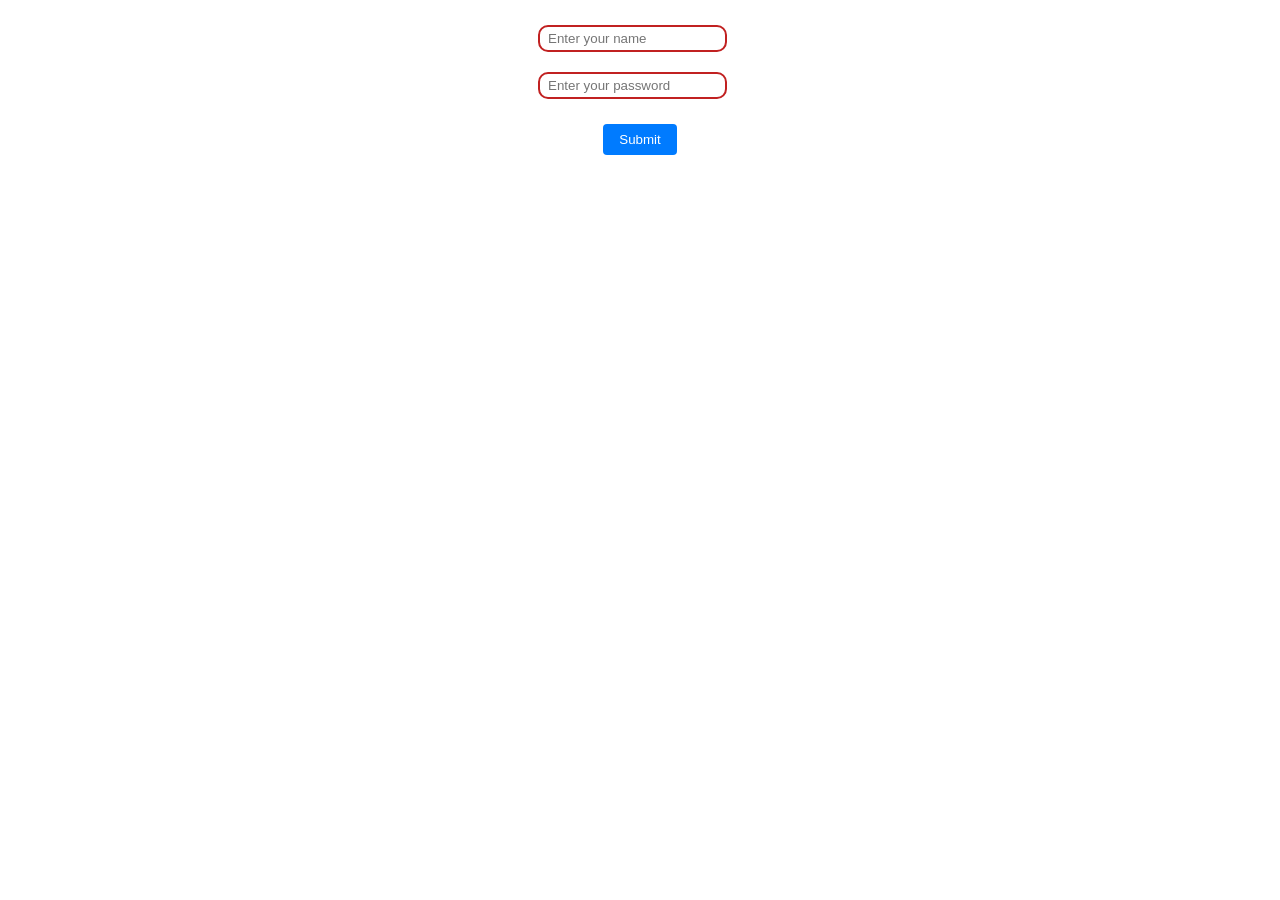
<file: day-1/index.html>
<!DOCTYPE html>
<html lang="en">

<head>
  <meta charset="UTF-8">
  <meta name="viewport" content="width=device-width, initial-scale=1.0">
  <title>Document</title>
  <link rel="stylesheet" href="style.css">
  <script src="main.js" defer></script>
</head>

<body>
  <div>
    <form id="normalForm">
      <label for="nameInput">
        <input type="text" placeholder="Enter your name" class="nameInput" id="nameInput">
      </label>
      <label for="passwordInput">
        <input type="password" placeholder="Enter your password" class="passwordInput" id="passwordInput">
      </label>
      <button type="submit" id="submitBtn">Submit</button>
    </form>
  </div>

  <div>
    <label for="input" id="input"></label>
    <label for="nameInputValidation" id="nameInputValidation"></label>
  </div>
</body>

</html>
</file>
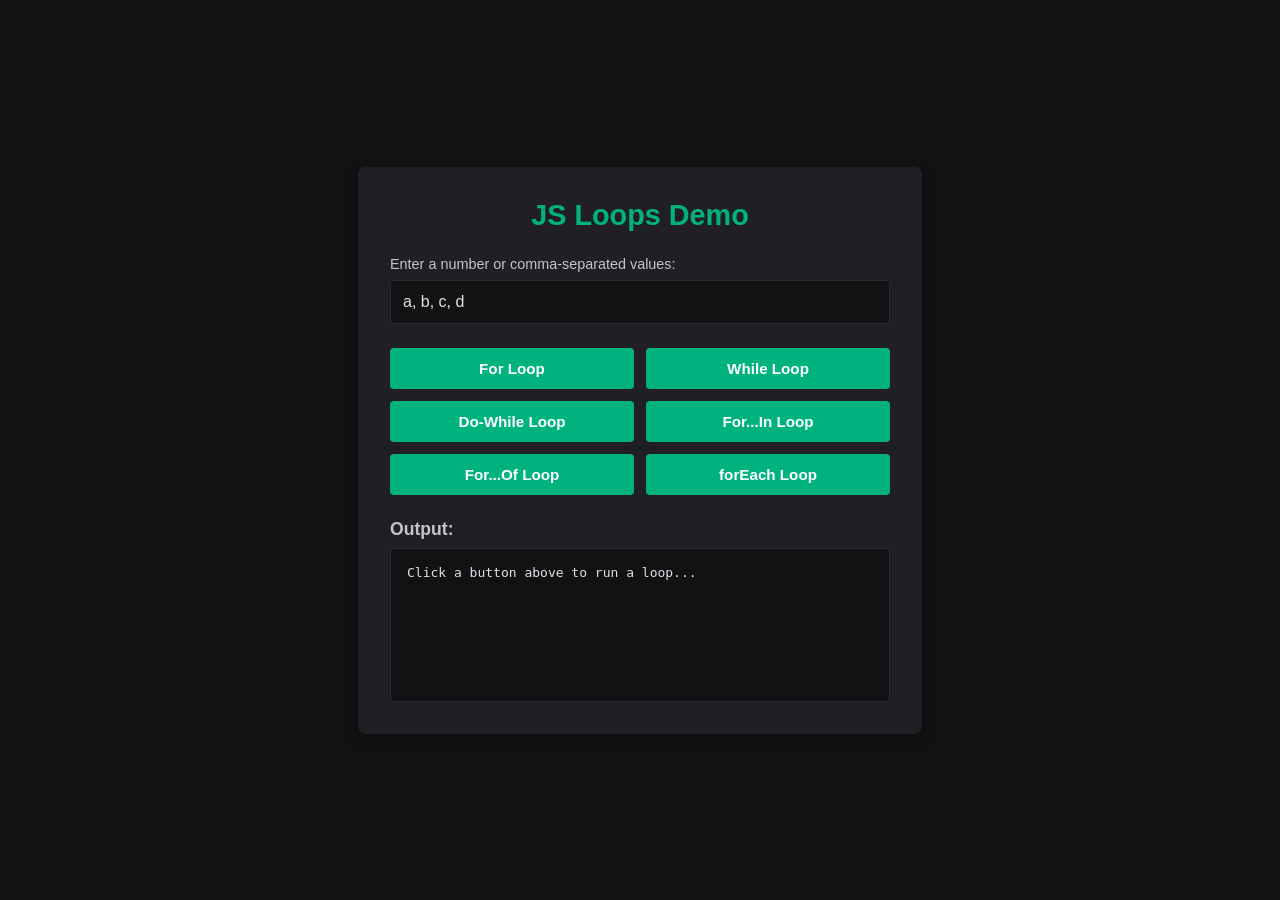
<file: day-2/index.html>
<!DOCTYPE html>
<html lang="en">
<head>
  <meta charset="UTF-8">
  <meta name="viewport" content="width=device-width, initial-scale=1.0">
  <title>Minimal JS Loops</title>
  <link rel="stylesheet" href="style.css">
</head>
<body>
  <div class="container">
    <h1>JS Loops Demo</h1>
    
    <!-- User Input -->
    <div class="input-group">
      <label for="userInput">Enter a number or comma-separated values:</label>
      <input type="text" id="userInput" value="a, b, c, d">
    </div>

    <!-- Loop Action Buttons -->
    <div class="button-grid">
      <button onclick="runFor()">For Loop</button>
      <button onclick="runWhile()">While Loop</button>
      <button onclick="runDoWhile()">Do-While Loop</button>
      <button onclick="runForIn()">For...In Loop</button>
      <button onclick="runForOf()">For...Of Loop</button>
      <button onclick="runForEach()">forEach Loop</button>
    </div>

    <!-- UI Output Box -->
    <h2>Output:</h2>
    <div id="output" class="output-box">Click a button above to run a loop...</div>
  </div>

  <script src="index.js"></script>
</body>
</html>
</file>
<file: day-1/style.css>
* {
	margin: 0;
	padding: 0;
	font-family: Arial, sans-serif;
	box-sizing: border-box;
}

body {
	padding: 20px;
	background: #ffffff;
	color: #333;
}

div {
	margin-bottom: 20px;
}

h1,
h2 {
	margin-bottom: 10px;
}

table {
	width: 300px;
	background: #fff;
	border-radius: 4px;
	border: 2px solid red;
}

th,
td {
	border: 2px solid #999;
	padding: 8px 12px;
	text-align: center;
	border-radius: 5px;
}

form input {
	padding: 8px;
	margin: 5px;
	border: 1px solid #bbb;
	border-radius: 4px;
}

#submitBtn {
	margin-top: 10px;
	padding: 8px 16px;
	border: none;
	background: #007bff;
	color: white;
	border-radius: 4px;
	cursor: pointer;
}

#submitBtn:hover {
	background: #0056b3;
}

ol,
ul {
	margin-left: 20px;
}

label {
	margin-right: 15px;
}

input[type="checkbox"],
input[type="radio"] {
	margin-right: 10px;
}

.nameInput,
.passwordInput {
	padding: 4px 8px;
	border: 2px solid rgb(193, 33, 33);
	border-radius: 10px;
}

form {
	display: flex;
	gap: 10px;
	flex-direction: column;
	justify-content: center;
	align-items: center;
}

.formInput {
	display: flex;
	flex-direction: column;
}

ol {
	display: grid;
	grid-template-rows: repeat(3, auto);
	grid-template-columns: repeat(2, max-content);
	gap: 10px;
}

ol li {
	background: #000;
	color: #fff;
	padding: 5px;
	border-radius: 5px;
	width: fit-content;
	list-style-position: inside;
}

.li1 {
	grid-area: 1 / 1;
}

.li2 {
	grid-area: 2 / 1;
}

.li3 {
	grid-area: 3 / 1;
}

.li4 {
	grid-area: 2 / 2;
}

.li5 {
	grid-area: 3 / 2;
}

.li6 {
	grid-area: 1 / 2;
}
</file>
<file: day-2/style.css>
body {
  font-family: -apple-system, BlinkMacSystemFont, "Segoe UI", Roboto, Helvetica, Arial, sans-serif;
  background-color: #121214;
  color: #e1e1e6;
  margin: 0;
  display: flex;
  justify-content: center;
  align-items: center;
  min-height: 100vh;
}

.container {
  width: 90%;
  max-width: 500px;
  background-color: #202024;
  padding: 2rem;
  border-radius: 8px;
  box-shadow: 0 4px 12px rgba(0, 0, 0, 0.3);
}

h1 {
  margin-top: 0;
  font-size: 1.8rem;
  text-align: center;
  color: #00b37e;
}

.input-group {
  margin: 1.5rem 0;
  display: flex;
  flex-direction: column;
  gap: 0.5rem;
}

label {
  font-size: 0.9rem;
  color: #c4c4cc;
}

input {
  background-color: #121214;
  border: 1px solid #29292e;
  border-radius: 4px;
  color: #e1e1e6;
  padding: 0.75rem;
  font-size: 1rem;
  outline: none;
}

input:focus {
  border-color: #00b37e;
}

.button-grid {
  display: grid;
  grid-template-columns: 1fr 1fr;
  gap: 0.75rem;
  margin-bottom: 1.5rem;
}

button {
  background-color: #00b37e;
  color: white;
  border: none;
  border-radius: 4px;
  padding: 0.75rem;
  font-size: 0.95rem;
  font-weight: bold;
  cursor: pointer;
  transition: background 0.2s;
}

button:hover {
  background-color: #00875f;
}

h2 {
  font-size: 1.1rem;
  margin-bottom: 0.5rem;
  color: #c4c4cc;
}

.output-box {
  background-color: #121214;
  border: 1px solid #29292e;
  border-radius: 4px;
  padding: 1rem;
  min-height: 120px;
  max-height: 250px;
  overflow-y: auto;
  font-family: monospace;
  white-space: pre-wrap;
  color: #e1e1e6;
}
</file>
